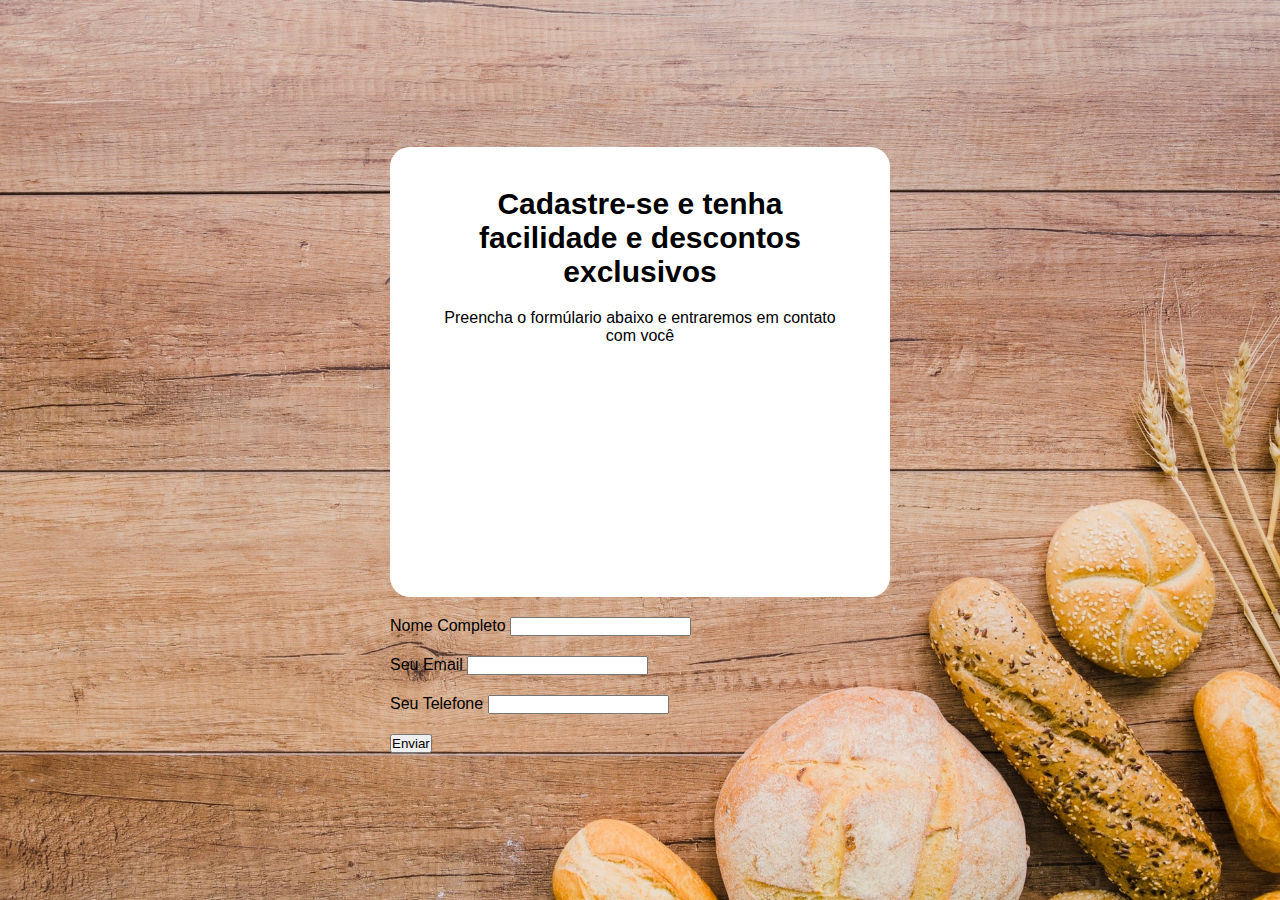
<file: form.html>
<!DOCTYPE html>
<html lang="pt-br">
<head>
    <meta charset="UTF-8">
    <meta name="viewport" content="width=device-width, initial-scale=1.0">
    <title>Formulário de Cadastro</title>
    <link rel="stylesheet" href="form.css">
</head>
<body>
    <!-- Aqui chamamos nossa section para adicionar informações (tags) á ele -->
     <section id="form-container">  <!-- Damos um nome para a nossa section a qual chamará "Form-Container" -->
 
        <!--  -->
        <div class="container">

            <form action="formulario.php">
             <!-- Abrimos aqui nossa TAG de fomulário -->

                <h1>Cadastre-se e tenha facilidade e descontos exclusivos</h1>
                  <!-- Titulo para o nosso formulário -->


                <p>Preencha o formúlario abaixo e entraremos em contato com você</p>
                  <!-- Pequena descrição usando a TAG de Paragráfo -->

        </div>
         
             <div class="input-single">
              <!-- Aqui criamos uma divisão para inserirmos nosso Label e Input (Nome e Caixa) -->

                  <label for="Nome">Nome Completo</label>  
                  <!-- Aqui colocamos o nome que irá aparecer do lado da nossa caixa (input) -->

                  <input type="text" id="nome-box"  class="input"  name="nome" autocomplete="off" required  >  
                  <!-- Atribuimos que é tipo Text adicionamos um nome para sua classe e desabilitamos a preenchimento automático -->


             </div>

              <div class="input-single">
              <!-- Aqui criamos uma divisão para inserirmos nosso Label e Input (Nome e Caixa) -->

                   <label for="Email">Seu Email</label>
                     <!-- Aqui colocamos o nome que irá aparecer do lado da nossa caixa (input) -->

                   <input type="email" id="email-box"  class="input"  name="email" autocomplete="off" required >
                   <!-- Atribuimos que é tipo Text adicionamos um nome para sua classe e desabilitamos a preenchimento automático -->

             </div>

              <div class="input-single">
                  <!-- Aqui criamos uma divisão para inserirmos nosso Label e Input (Nome e Caixa) -->


                   <label for="tel-fone">Seu Telefone</label>
                   <!-- Aqui colocamos o nome que irá aparecer do lado da nossa caixa (input) -->


                   <input type="number"  id="tel-box"   class="input"   name="telefone"  
                   autocomplete="off" required>
                   <!-- Atribuimos que é tipo Text adicionamos um nome para sua classe e desabilitamos a preenchimento automático -->

              </div>


              <div class="btn">


                   <input type="submit" value="Enviar">


              </div>

            </form>

            

        </div>
        
    </section>
    
</body>
</html>
</file>
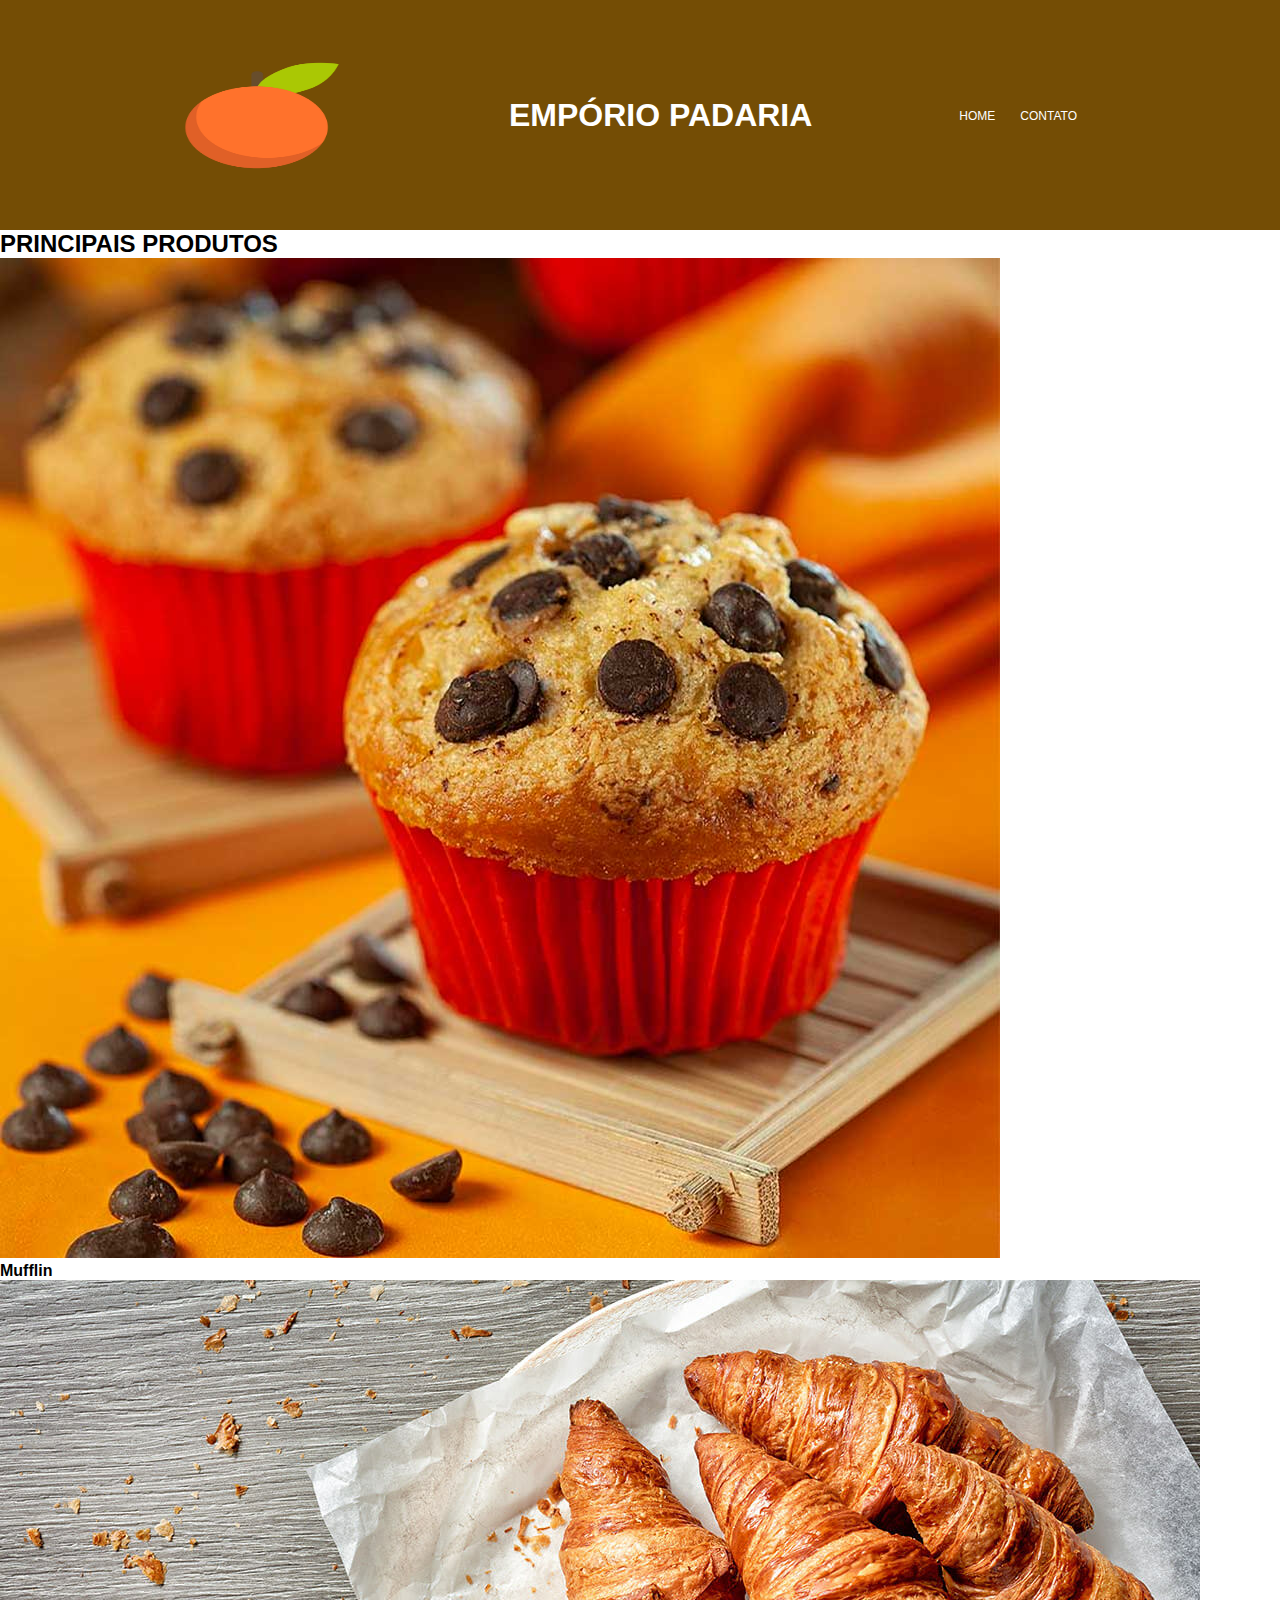
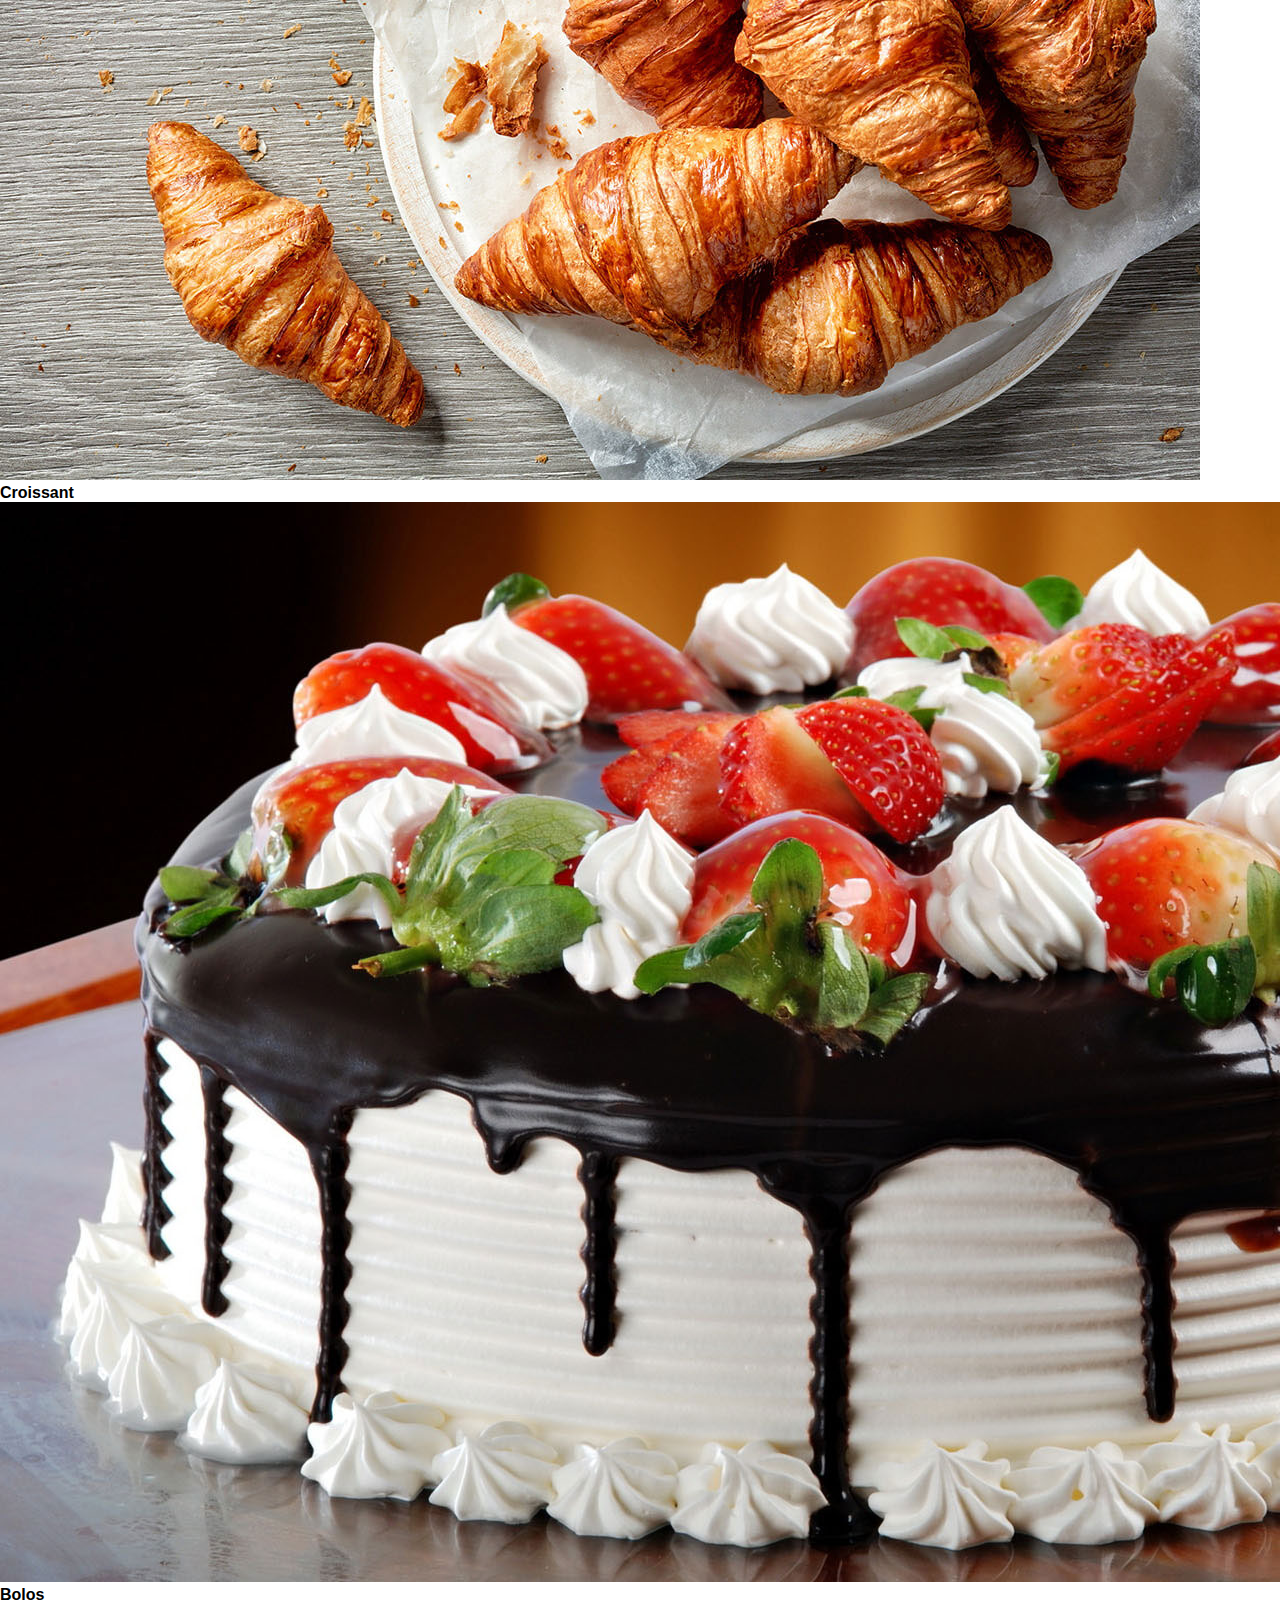
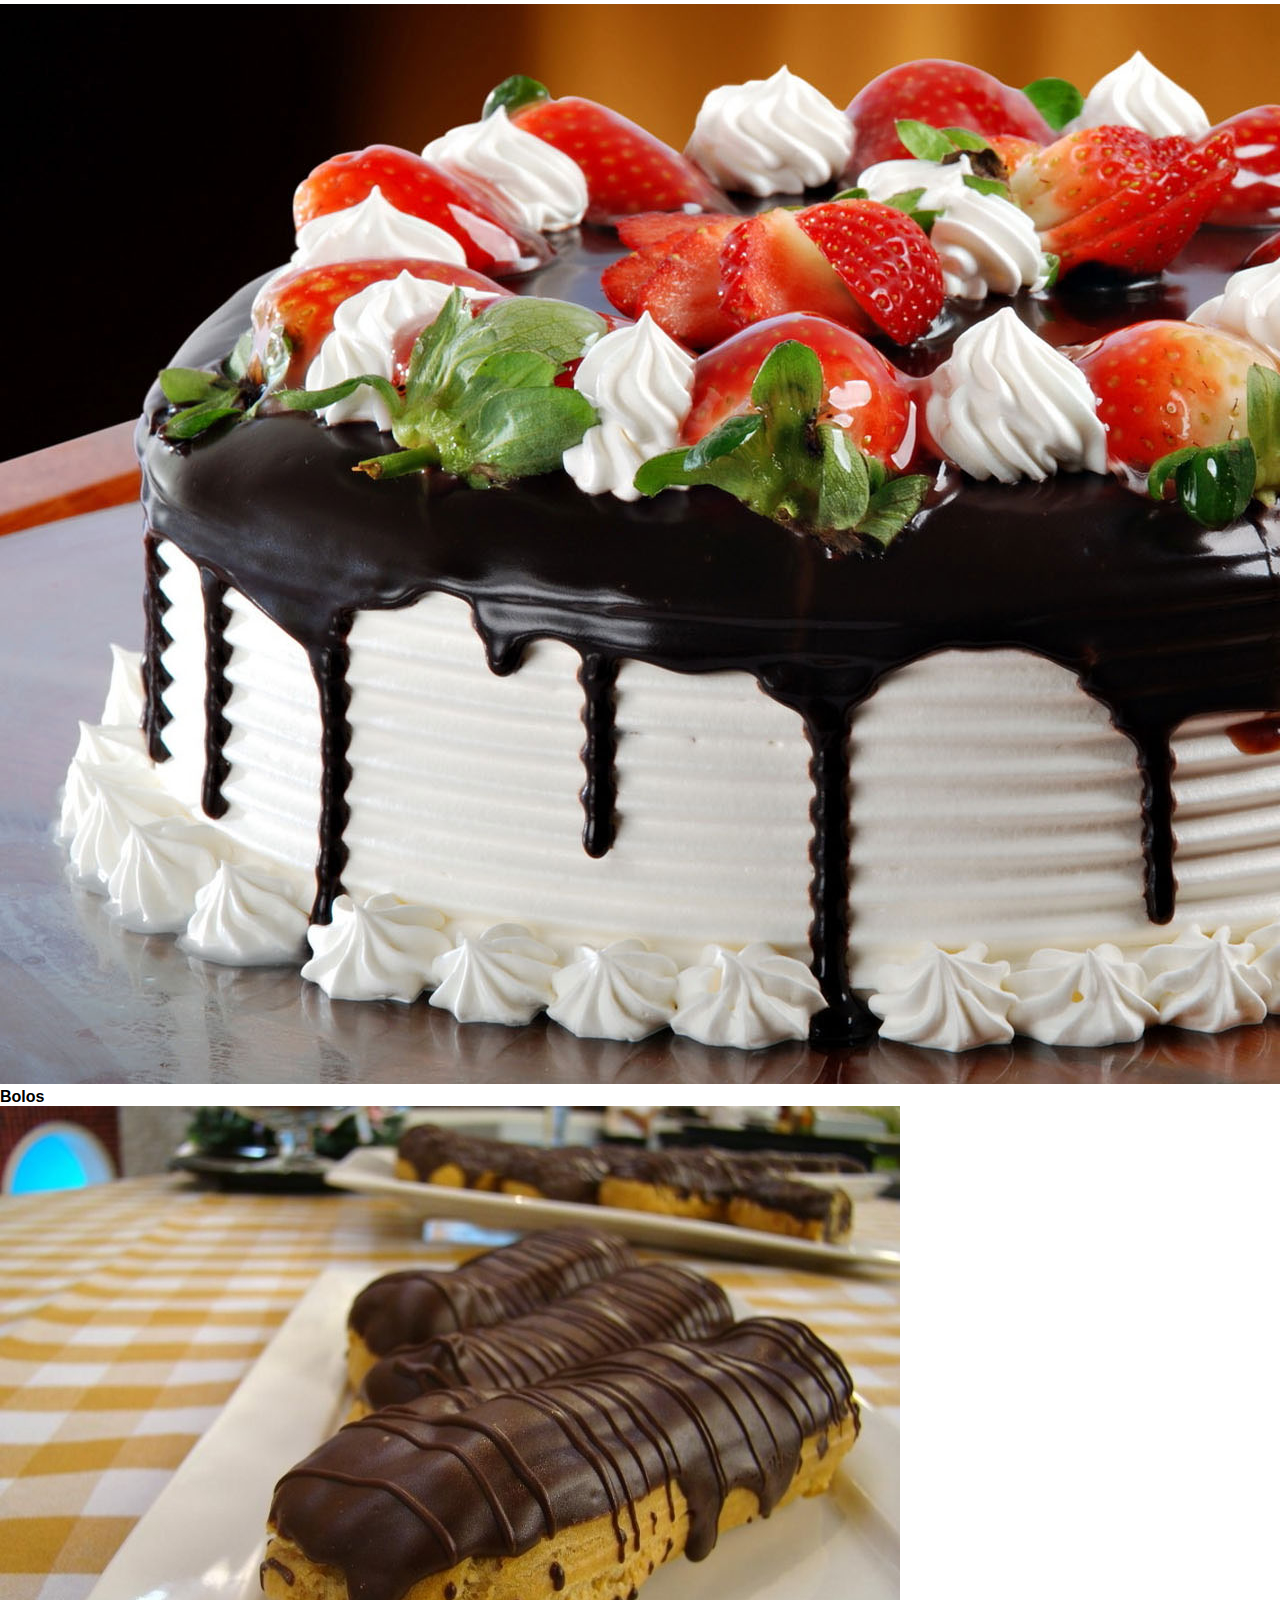
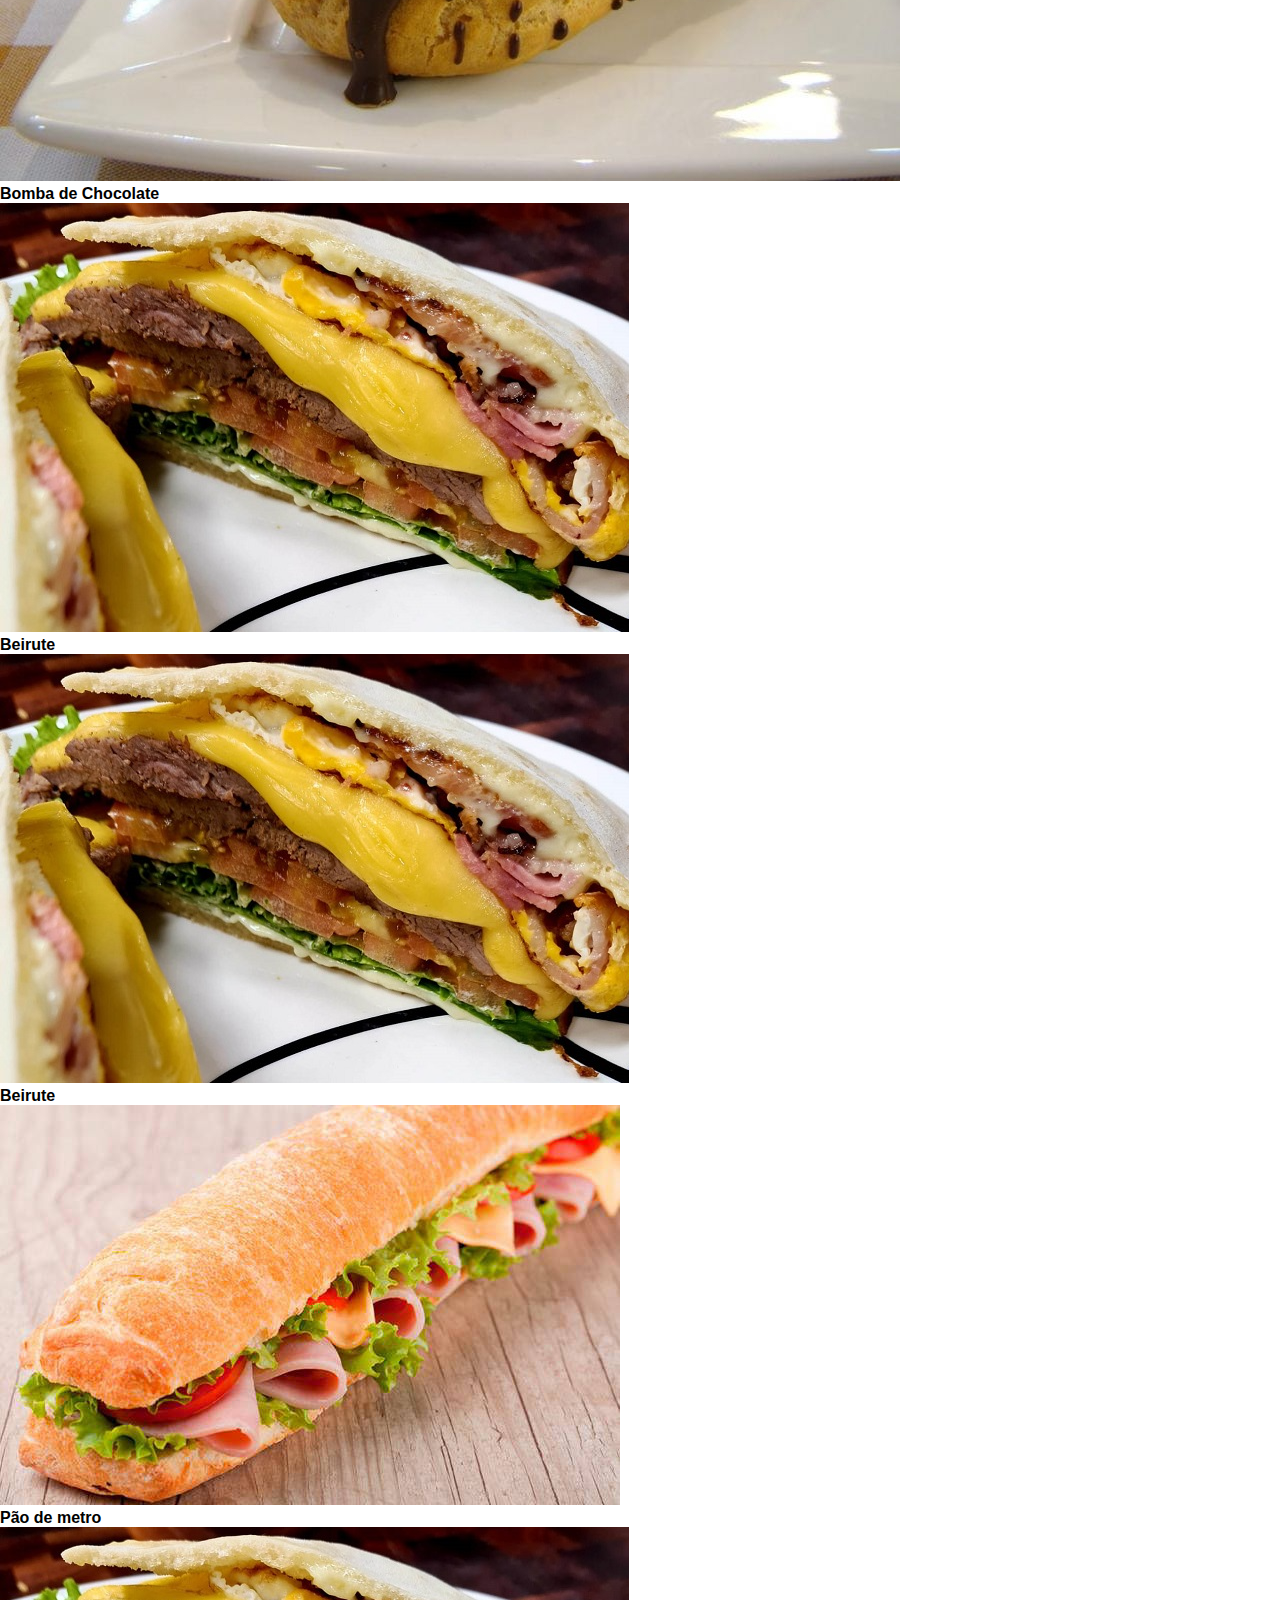
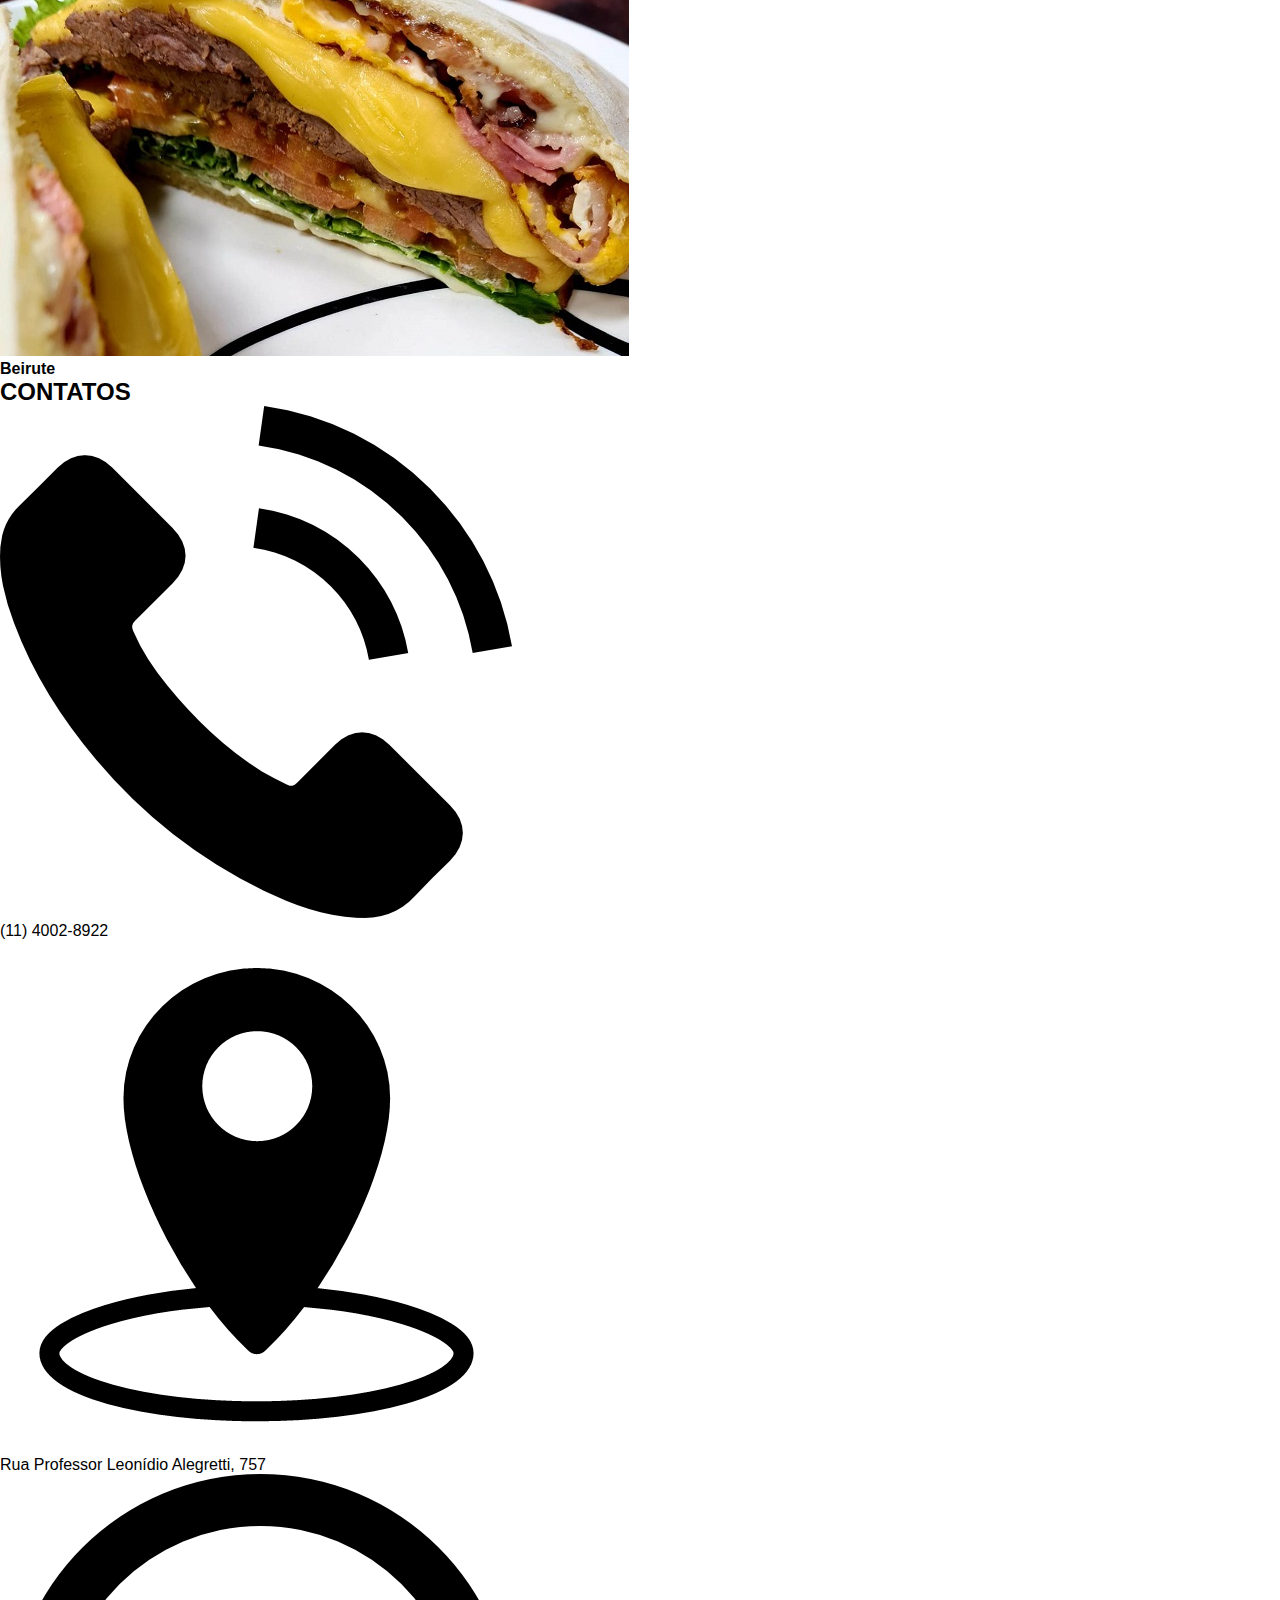
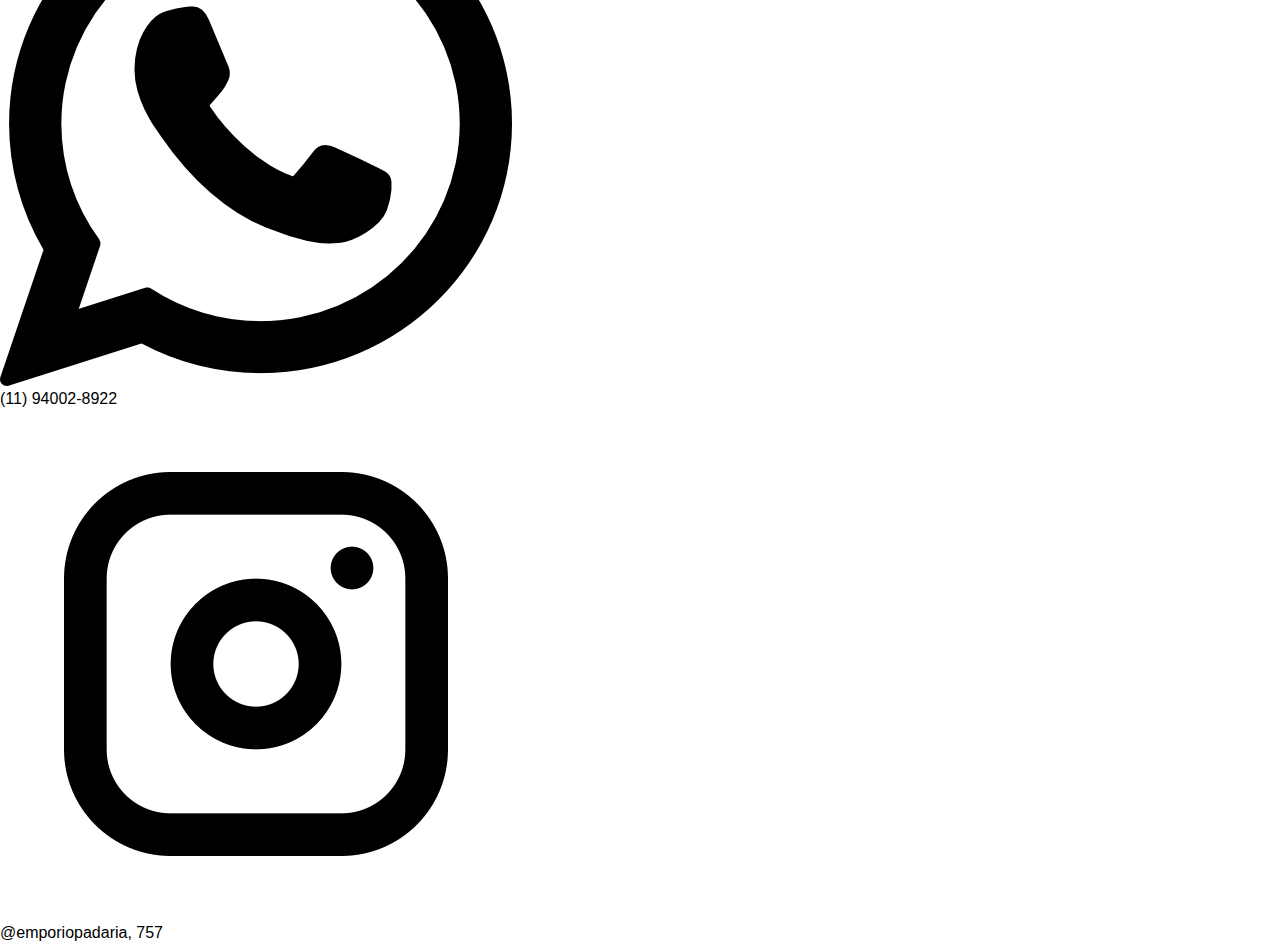
<file: products.html>
<!DOCTYPE html>
<html lang="pt-br">
<head>
    <meta charset="UTF-8">
    <meta name="viewport" content="width=device-width, initial-scale=1.0">
    <title>Página de produtos</title>
    <link rel="stylesheet" href="style.css">
</head>
<body>
    

    <header>
        <img src="img/tangirina.png" alt="">
        <h1>EMPÓRIO PADARIA</h1>
        <nav id="menu-header">
          <ul id="list-menu">
             <li class="item-menu-header">
               <a href="index.html">HOME</a>
             </li>
            
             <li class="item-menu-header">
               <a href="#contatos">CONTATO</a>
             </li>
 
             
 
          </ul>
        
 </nav>
 </header>
 
 
 <section id="products">
     <h2>PRINCIPAIS PRODUTOS</h2>

     <div class="section-products">
 
        <div>
         <img src="img/muflin.jpg" alt="" class="img-product">
            <h4 class="title-products">Mufflin</h4>
        </div>
 
        <div>
         <img src="img/croissant.jpeg" alt="" class="img-product">
             <h4 class="title-products">Croissant</h4>
        </div>
        
        <div>
         <img src="img/bolo.jpg" alt="" class="img-product">
             <h4 class="title-products">Bolos</h4>
        </div>
 
     </div>
 
      <div class="section-products">
 
        <div>
         <img src="img/bolo.jpg" alt="" class="img-product">
             <h4 class="title-products">Bolos</h4>
        </div>
 
        <div>
       <img src="img/bomba-chocolate.jpg" alt="" class="img-product">
          <h4 class="title-products">Bomba de Chocolate</h4>
       </div>
 
       <div>
         <img src="img/beirute.png" alt="" class="img-product">
            <h4 class="title-products">Beirute</h4>
        </div>
    </div>
 
    <div class="section-products">
 
       <div>
       <img src="img/beirute.png" alt="" class="img-product">
           <h4 class="title-products">Beirute</h4>
      </div>
 
      <div>
       <img src="img/pao-de-metro.jpg" alt="" class="img-product">
           <h4 class="title-products">Pão de metro</h4>
     </div>
 
     <div>
         <img src="img/beirute.png" alt="" class="img-product">
            <h4 class="title-products">Beirute</h4>
        </div>
   </div>
 
 </section>
 <footer id="contatos">
     <h2>CONTATOS</h2>
     <ul>
        <div>
           <li class="item-menu-footer">
               <img src="img/icon-telephone.png" alt="">
                <p>(11) 4002-8922</p>
           </li>
            <li class="item-menu-footer">
                <img src="img/icon-local.png" alt="">
                <p>Rua Professor Leonídio Alegretti, 757</p>
            </li>
        </div>
 
        <div>
          <li class="item-menu-footer">
              <img src="img/icon-wpp.png" alt="">
               <p>(11) 94002-8922</p>
          </li>
           <li class="item-menu-footer">
               <img src="img/icon-instagram.png" alt="">
               <p>@emporiopadaria, 757</p>
           </li>
       </div>
     </ul>
 </footer>






</body>
</html>
</file>
<file: form.css>
/* Configurações padrão para início da Estilização */
*{
    margin: 0;
    padding: 0;
    box-sizing: border-box;
    font-family: sans-serif;
}

/* Aqui colocamos estilização no corpo da página (Body) */

body {
    width: 100%;  /* Largura */
     height: 100vh; /*Tamanho */
     background-image: url(img/img-footer.jpg); /*Aqui inserimos a imagem*/
     background-position: center; /*Posicionamos a imagem ao centro*/
     background-repeat: no-repeat; /*Colocamos para que a img não se repita*/
     background-size: cover; /*Aqui atribuimos para que a imagem fique sobre toda nossa pagina */
     display: flex; /*Responsavel por colocar os itens na mesma linha*/
     align-items: center; /*Alinhar os itens para o centro*/
     justify-content: center; /*Justificar-conteúdo ao centro*/
 }

 .container { /*Aqui estamos chamando nossa Class do DIV PAI*/
    max-width: 1280px; /*Atribuimos aqui um tamanho máximo de largura que essa Class irá exercer*/
    margin: 0 auto; /*Dizemos ao navegador que as margens superior e inferior são iguais a 0 e as da esquerda e direita são automáticas*/
 }

 form { /*Aqui chamamos nosso Form para Estilização*/
    background-color: white; /*Colocamos uma cor de fundo*/
    max-width: 500px; /*Atribuimos aqui um tamanho máximo de largura que esse formulário irá exercer*/
    height: 450px; /*Largura do formulário*/
    padding: 40px; /*Preenchimento*/
    border-radius: 20px; /*Arredondamento das bordas do formulário*/
 }

 form > h1 { /*Chamamos nosso Texto para estilização*/
    text-align: center; /*Alinhamos ao centro*/
    font-size: 30px; /*Tamanho da letra*/
    color: black; /*Cor da letra*/
 } 
 
 form > p { /*Chamamos nosso Paragrafo para estilização*/
    text-align: center; /*Alinhamos para o centro nosso Parágrafo*/
    margin: 20px 0 ; /*Dizemos ao navegador que as margens superior e inferior são iguais a 20 e as da esquerda e direita são 0*/
 }

 .input-single { /*Chamamos nossa Class que está encabeçada nas Div´s dos nossos input e label*/
    position: relative; /*Posição relativa*/
    margin: 20px 0; /*Dizemos ao navegador que as margens superior e inferior são iguais a 20 e as da esquerda e direta são 0*/
 }
</file>
<file: style.css>
/*Padrão*/
*{
    padding: 0;
       margin: 0;
         vertical-align: baseline;
            list-style: none;
               font-family: segoe UI, Roboto, Arial, Helvetica, sans-serif;

}

header { 
    display: flex; /*Colocar os itens na mesma linha (lado a lado)*/
      align-items: center; /*Alinhar os itens do nosso Header para o centro*/
        justify-content: space-evenly; /*Tradução: Justificar-conteudo: espaço uniformente. Alinhar os itens igualmente dentro da página */
          padding: 15px; /* Preenchimento*/
            background-color: rgb(116, 77, 5); /*Cor de fundo do nosso Cabeçalho/Header*/
             overflow: hidden; /* */
               line-height: 200px; /*Altura da linha */
                 max-height: 200px; /*Altura máxima*/
}

header > h1 { /*Selecionamos aqui a cor da letra da letra do nosso H1 ou seja, do nosso   titulo */
    color: white; /*Chamamos a propriedade color e definimos uma cor em questão*/

}


header > img { /*Aqui estamos chamando nossa imagem para ser atribuidas alterações*/
       width: 200px; /*Largura da nossa imagem*/
         height: 115px; /*Tamanho da nossa imagem*/
}

#menu-header {  /*Nosso menu de navegação*/
    display: flex; /*Responsavel por colocar os itens na mesma linha*/
      align-items: center; /*Alinhar os itens do nosso Header para o centro*/

}

#list-menu { /*Nossa lista não ordenada, aqui mudaremos diretamente nossa lista*/
    display: flex; /* Responsavel por colocar os itens na mesma linha (lado a lado) */
       margin-right: 1rem; /*Margem da direita. 1 REM equivale a 16px, ou seja podemos usa-lo para facilitar a inserção de PX*/

}

.item-menu-header { /*Nossa li que estão dentro do LIST MENU, onde se encontram os nomes dos itens apresentados ao Header*/
    margin-right: 25px;  /*Margem da direita*/
}

.item-menu-header > a:hover { /* Nossas li que estão dentro do LIST MENU. (a) nossa tag de link que é representada por: HOME/PRODUTOS/CONTATO, e o Hover responsável pela modificação de cor ao passar o cursor em cima.*/
  color: yellow; /* Aqui atribuimos uma cor */
  transition: 1s; /* E o tempo em que será exibido ao passar o cursor */
}


.item-menu-header > a { /* Nossas li que estão dentro do LIST MENU. (a) nossa tag de link que é representada por: HOME/PRODUTOS/CONTATO */
color: white; /*Cor das letras*/
text-decoration: none;  /* Responsável por tirar o sublinhado inferior que estava visível */
font-size: 12px; /*Tamanho da letra*/
}

#botao-header { /*Nossa ID do Botão de Login */
  display: flex; /*  Resposável por colocar os itens na mesma linha (lado a lado) */
}

#botao-header > button { /*  Resposável por colocar os itens na mesma linha (lado a lado) */
  padding: 8px; /*  Resposável por colocar os itens na mesma linha (lado a lado) */
  background-color: transparent; /* Aqui deixamos o fundo do Botão transparent, ou seja sem o fundo Branco que estava em primeiro plano */
  border: none; /* None é usado para retirar algo, nesse caso a borda. */
}

#botao-header > button > a { /* Estamos chamando aqui nossa TAG de Link para alteração. */ 
  display: flex;  /* Resposável por colocar os itens na mesma linha (lado a lado)  */
  align-items: center;  /* Alinhar os itens para o centro */
}

#botao-header > button > a > img { /* Aqui estamos mexendo nO ICON do botão*/
  width: 30px; /* Largura */
  height: 30px; /* Tamanho */
  margin-right: 2px; /* margem da direita */ 
    }


  #botao-header > button > a { /* Estamos chamando aqui nossa TAG de Link para alteração (NOVAMENTE) */
    color: white; /*Cor da letra */
    text-decoration: none; /* Responsável por tirar o sublinhado que estava visível */
    font-weight: 400; /* espessura da fonte */
    }


    #img-destaque { /* Aqui chamamos a ID que chamamos no HTML*/
      padding: 260px;  /* Cuida do Preenchimento */
      background-image: url(img/padaria.webp); /* Usada para inserir imagens de fundo */
      background-position: center; /* Aqui posicionamos nossa imagem para o centro */
      background-size: cover;
  }
  
  
  /* Diferença entre ID e Class: A diferença entre um id e uma class é que um id é usado apenas para identificar um único elemento em nosso HTML. 
  Os identificadores são usados ​​apenas quando um elemento na página precisa ter um estilo específico aplicado a ele. 
  No entanto, uma class pode ser usada para identificar mais de um elemento HTML*/

  .img-div { /*Aqui chamamos nossa class para alteração*/
    padding: 25px; /* Cuida do Preenchimento */ 
    background-image: url(img/img-div.jpg); /* Usada para inserir imagens de fundo */
    background-position: center; /* Aqui posicionamos nossa imagem para o centro */ 
    background-size: auto;  /* Background-Size: especifica o tamanho das imagens de fundo. Auto: Responsável por preencher totalmente a imagem. */
  }
  
  #clients > h2 { /* Aqui estamos chamando nosso H2 para estilização */
    text-align: center; /*Centralizar o h2*/
    font-size: 36px; /*Tamanho da letra*/
    margin-top: 0px; /*Espaçamento superior*/
    color: black;
  }

  #clients { /* Aqui chamamos nosso ID da Section*/
    background-color: white; /* Cor de fundo da nossa Section*/
    padding: 50px; /*Cuida do preenchimento*/
    margin-top: 0; /*  indica o espaço acima do elemento / superior */
  }

  .line {  /* Aqui chamamos nossa Class que está dentro do nosso HR, que é utilizado como uma quebra de linha temática entre elementos HTML*/
    margin: 0 auto; /* Definimos em 0 a margin e colocamos o mesmo para auto para que recaia para o todo */
    width: 30%; /* Largura */
  }
  
  #clients-list { /* Aqui chamamos a nossa ID */ 
    display: flex; /* Resposável por colocar os itens na mesma linha (lado a lado) */
    align-items: center;  /* Alinhar os itens para o centro */
    justify-content: space-evenly; /* Tradução:justificar-conteúdo: espaço uniformemente. Alinhar os itens igualmente dentro da página */
    margin-top: 35px; /* indica o espaço acima do elemento / superior */
  }

  .clients-item { /* Aqui chamamos nossa Class que está dentro da nossa ID */
    display: flex; /* Resposável por colocar os itens na mesma linha (lado a lado) */
    justify-content: center; /* Justificar-conteúdo no centro*/
    align-items: center;  /* Alinhar os itens para o centro */
    flex-direction: column; /*Transformar em colunas*/
  }

  .clients-item > img { /* Aqui chamamos nossa Tag IMG para estilização*/
    width: 84px; /*Largura*/
    height: 84px; /*Tamanho*/
  }

  .clients-item > h3 {/* Aqui chamamos nosso H3 para estilizar*/
    font-family: system-ui, -apple-system, BlinkMacSystemFont, 'Segoe UI', Roboto, Oxygen, Ubuntu, Cantarell, 'Open Sans', 'Helvetica Neue', sans-serif; /*Fonte da letra*/
    font-size: 32px; /*Tamanho da fonte*/
    margin-top: 10px; /* indica o espaço acima do elemento / superior */
    align-items: center;  /* Alinhar os itens para o centro */
  }
  
  .clients-item > p {
    font-family: system-ui, -apple-system, BlinkMacSystemFont, 'Segoe UI', Roboto, Oxygen, Ubuntu, Cantarell, 'Open Sans', 'Helvetica Neue', sans-serif; /*Fonte da letra*/
    font-size: 20px; /*Tamanho da fonte*/
    margin-top:10px; /* indica o espaço acima do elemento / superior */
    align-items: center; /* Alinhar os itens para o centro */
  }
</file>
